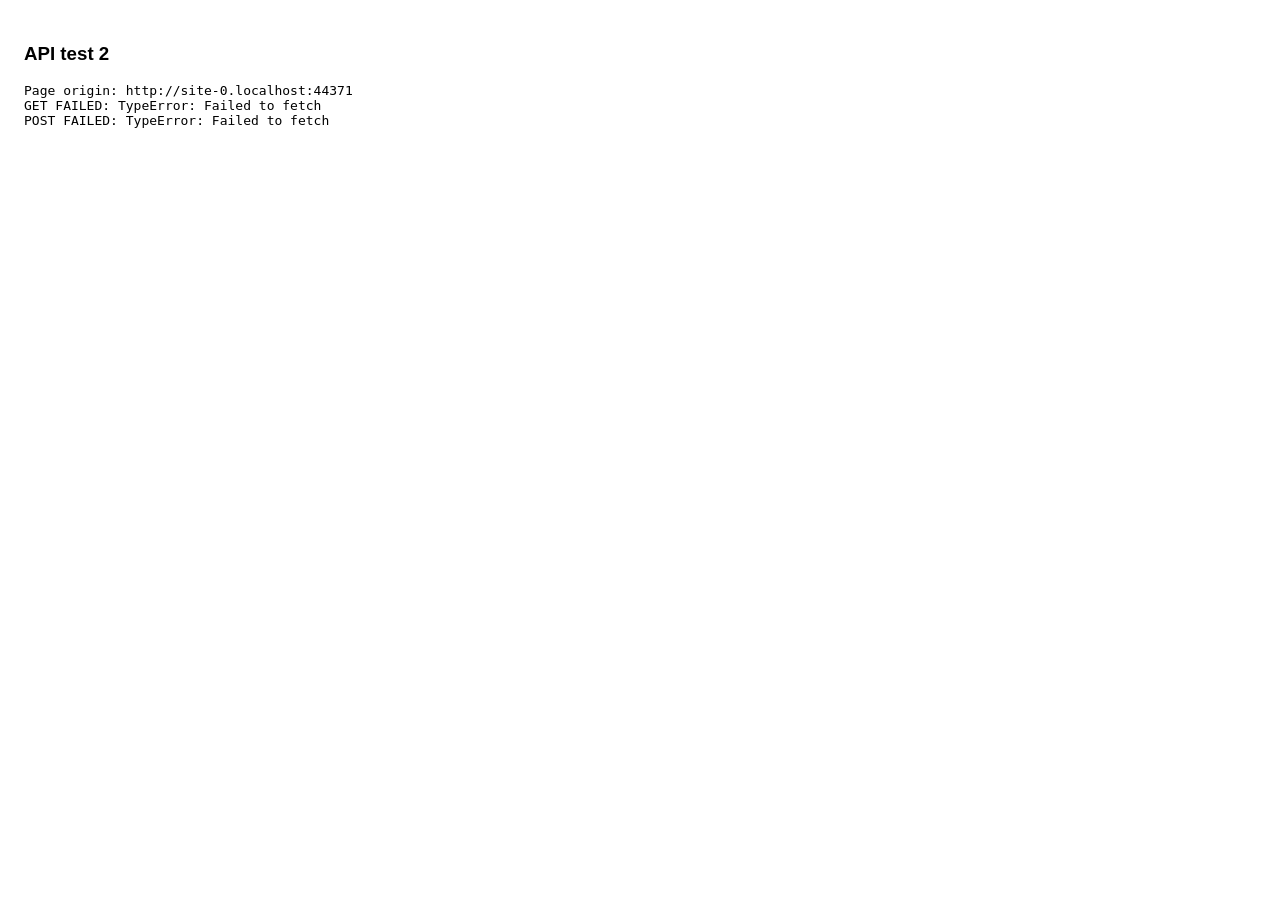
<file: test.html>
<!DOCTYPE html>
<meta name="viewport" content="width=device-width, initial-scale=1">
<body style="font-family:sans-serif;padding:16px">
<h3>API test 2 </h3>
<pre id="out">Running...</pre>
<script>
const URL_ = "https://odd-paper-03f0.tm936763.workers.dev/api";
const out = document.getElementById('out');
const log = t => out.textContent += "\n" + t;
(async () => {
  out.textContent = "Page origin: " + location.origin;
  try { const r = await fetch(URL_); log("GET: " + r.status + " " + (await r.text())); }
  catch (e) { log("GET FAILED: " + e); }
  try {
    const r = await fetch(URL_, {
      method: "POST",
      headers: { "Content-Type": "application/json" },
      body: JSON.stringify({ op: "get", col: "settings", id: "registration" })
    });
    log("POST: " + r.status + " " + (await r.text()));
  } catch (e) { log("POST FAILED: " + e); }
})();
</script>
</file>
